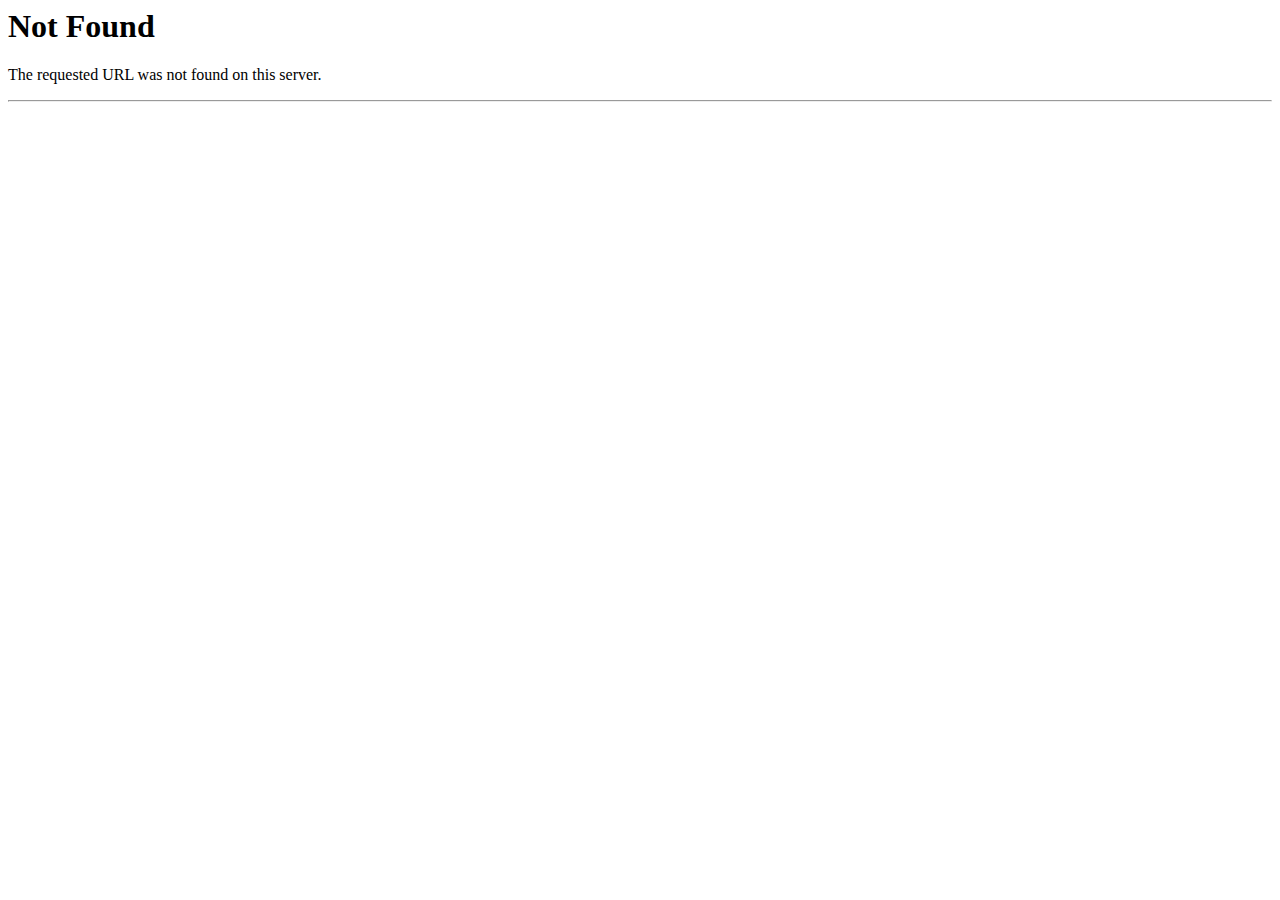
<file: css/mCSB_buttons.html>
<!DOCTYPE HTML PUBLIC "-//IETF//DTD HTML 2.0//EN">
<html><head>
<title>404 Not Found</title>
</head><body>
<h1>Not Found</h1>
<p>The requested URL was not found on this server.</p>
<hr>
<address></address>
</body></html>
</file>
